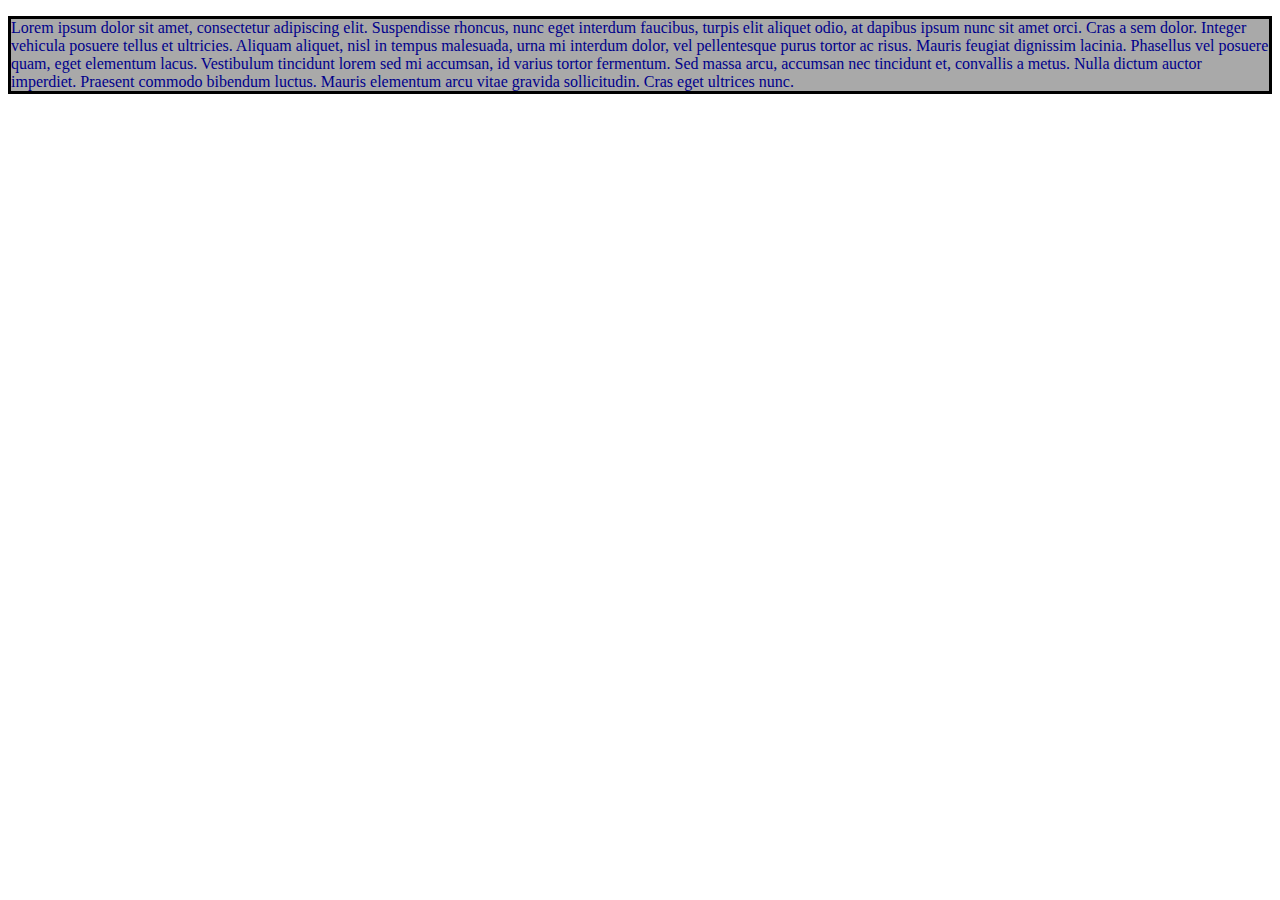
<file: BordersMarginsPadding/Index.html>
﻿<!DOCTYPE html>
<HTML>
    <Head>
        <Title>Border, Margins and Padding</Title>
        <style>
            p {
                color: darkblue;
            }

             .bordered {
                 border-color: black;
                 border-style: solid;                 
             }

             #intro {
                 background-color: darkgray;
             }
        </style>
    </Head>
    <Body>
        <p id="intro" class="bordered">
            Lorem ipsum dolor sit amet, consectetur adipiscing elit. Suspendisse rhoncus, nunc eget interdum faucibus, turpis elit aliquet odio, at dapibus ipsum nunc sit amet orci. Cras a sem dolor. Integer vehicula posuere tellus et ultricies. Aliquam aliquet, nisl in tempus malesuada, urna mi interdum dolor, vel pellentesque purus tortor ac risus. Mauris feugiat dignissim lacinia. Phasellus vel posuere quam, eget elementum lacus. Vestibulum tincidunt lorem sed mi accumsan, id varius tortor fermentum. Sed massa arcu, accumsan nec tincidunt et, convallis a metus. Nulla dictum auctor imperdiet. Praesent commodo bibendum luctus. Mauris elementum arcu vitae gravida sollicitudin. Cras eget ultrices nunc.
        </p>
    </Body>
</HTML>
</file>
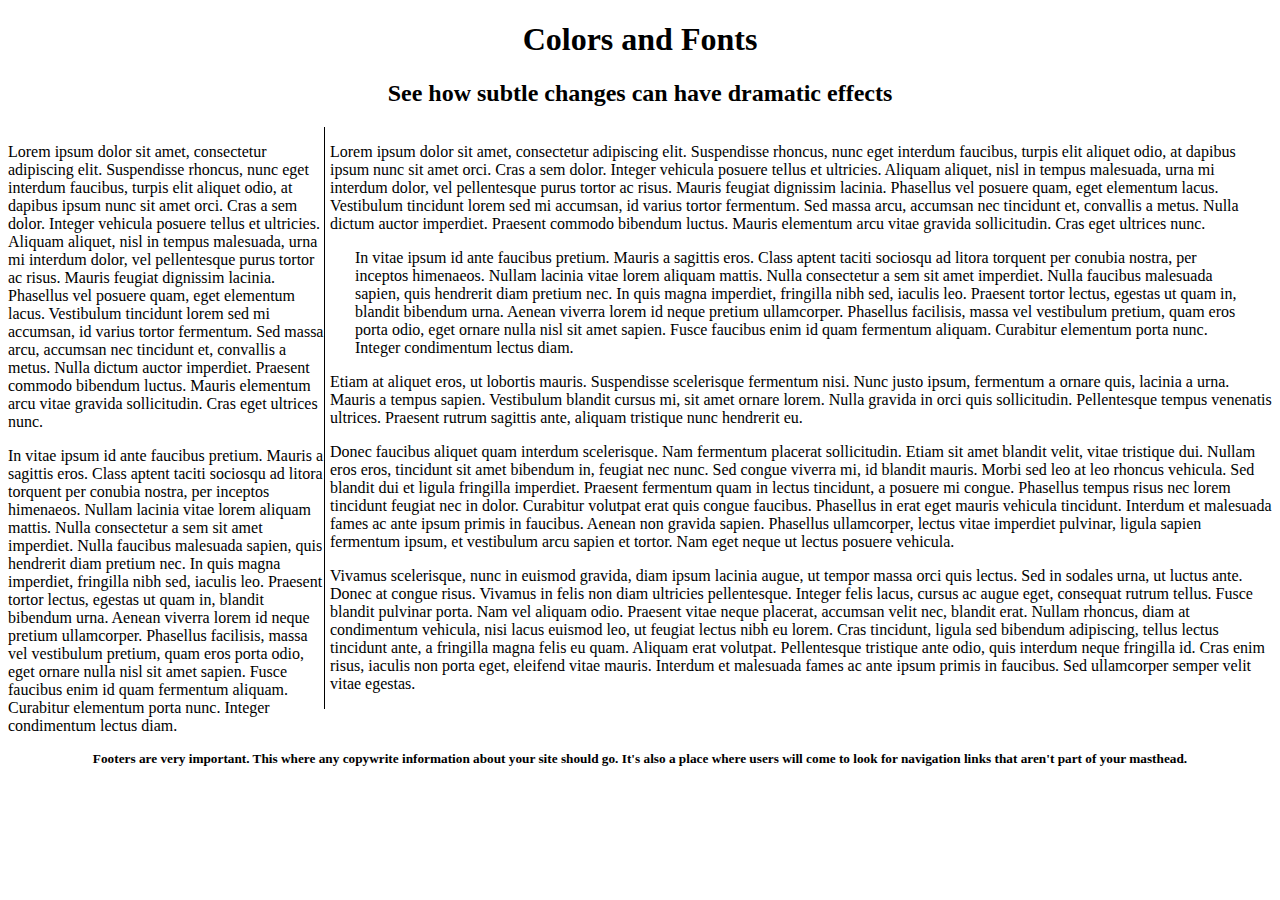
<file: ColorsAndFonts/Index.html>
﻿<!DOCTYPE html>
<html xmlns="http://www.w3.org/1999/xhtml">
<head>
    <title>Fonts and Colors</title>
    <link rel="stylesheet" type="text/css" href="layout.css">
</head>
<body>
    <div id="header">
        <h1>Colors and Fonts</h1>
        <h2>See how subtle changes can have dramatic effects</h2>
    </div>
    <div id="sidbar">
        <p>
            Lorem ipsum dolor sit amet, consectetur adipiscing elit. Suspendisse rhoncus, nunc eget interdum faucibus, turpis elit aliquet odio, at dapibus ipsum nunc sit amet orci. Cras a sem dolor. Integer vehicula posuere tellus et ultricies. Aliquam aliquet, nisl in tempus malesuada, urna mi interdum dolor, vel pellentesque purus tortor ac risus. Mauris feugiat dignissim lacinia. Phasellus vel posuere quam, eget elementum lacus. Vestibulum tincidunt lorem sed mi accumsan, id varius tortor fermentum. Sed massa arcu, accumsan nec tincidunt et, convallis a metus. Nulla dictum auctor imperdiet. Praesent commodo bibendum luctus. Mauris elementum arcu vitae gravida sollicitudin. Cras eget ultrices nunc.
        </p>
        <p>
            In vitae ipsum id ante faucibus pretium. Mauris a sagittis eros. Class aptent taciti sociosqu ad litora torquent per conubia nostra, per inceptos himenaeos. Nullam lacinia vitae lorem aliquam mattis. Nulla consectetur a sem sit amet imperdiet. Nulla faucibus malesuada sapien, quis hendrerit diam pretium nec. In quis magna imperdiet, fringilla nibh sed, iaculis leo. Praesent tortor lectus, egestas ut quam in, blandit bibendum urna. Aenean viverra lorem id neque pretium ullamcorper. Phasellus facilisis, massa vel vestibulum pretium, quam eros porta odio, eget ornare nulla nisl sit amet sapien. Fusce faucibus enim id quam fermentum aliquam. Curabitur elementum porta nunc. Integer condimentum lectus diam.
        </p>
    </div>
    <div id="mainContent">
        <p>
            Lorem ipsum dolor sit amet, consectetur adipiscing elit.
            <span class="important">Suspendisse rhoncus, nunc eget interdum faucibus, turpis elit aliquet odio, at dapibus ipsum nunc sit amet orci.</span>
            Cras a sem dolor. Integer vehicula posuere tellus et ultricies. Aliquam aliquet, nisl in tempus malesuada, urna mi interdum dolor, vel pellentesque purus tortor ac risus. Mauris feugiat dignissim lacinia. Phasellus vel posuere quam, eget elementum lacus. Vestibulum tincidunt lorem sed mi accumsan, id varius tortor fermentum. Sed massa arcu, accumsan nec tincidunt et, convallis a metus. Nulla dictum auctor imperdiet. Praesent commodo bibendum luctus. Mauris elementum arcu vitae gravida sollicitudin. Cras eget ultrices nunc.
        </p>
        <div class="blockquote">
            In vitae ipsum id ante faucibus pretium. Mauris a sagittis eros. Class aptent taciti sociosqu ad litora torquent per conubia nostra, per inceptos himenaeos. Nullam lacinia vitae lorem aliquam mattis. Nulla consectetur a sem sit amet imperdiet. Nulla faucibus malesuada sapien, quis hendrerit diam pretium nec. In quis magna imperdiet, fringilla nibh sed, iaculis leo. Praesent tortor lectus, egestas ut quam in, blandit bibendum urna. Aenean viverra lorem id neque pretium ullamcorper. Phasellus facilisis, massa vel vestibulum pretium, quam eros porta odio, eget ornare nulla nisl sit amet sapien. Fusce faucibus enim id quam fermentum aliquam. Curabitur elementum porta nunc. Integer condimentum lectus diam.
        </div>
        <p>
            Etiam at aliquet eros, ut lobortis mauris. Suspendisse scelerisque fermentum nisi. Nunc justo ipsum, fermentum a ornare quis, lacinia a urna. Mauris a tempus sapien. Vestibulum blandit cursus mi, sit amet ornare lorem. Nulla gravida in orci quis sollicitudin. Pellentesque tempus venenatis ultrices.
            <span class="important">Praesent rutrum sagittis ante, aliquam tristique nunc hendrerit eu.</span>
        </p>
        <p>
            Donec faucibus aliquet quam interdum scelerisque. Nam fermentum placerat sollicitudin. Etiam sit amet blandit velit, vitae tristique dui.
            <span class="important">Nullam eros eros, tincidunt sit amet bibendum in, feugiat nec nunc. Sed congue viverra mi, id blandit mauris.</span>
            Morbi sed leo at leo rhoncus vehicula. Sed blandit dui et ligula fringilla imperdiet. Praesent fermentum quam in lectus tincidunt, a posuere mi congue. Phasellus tempus risus nec lorem tincidunt feugiat nec in dolor. Curabitur volutpat erat quis congue faucibus. Phasellus in erat eget mauris vehicula tincidunt. Interdum et malesuada fames ac ante ipsum primis in faucibus. Aenean non gravida sapien. Phasellus ullamcorper, lectus vitae imperdiet pulvinar, ligula sapien fermentum ipsum, et vestibulum arcu sapien et tortor. Nam eget neque ut lectus posuere vehicula.
        </p>
        <p>
            Vivamus scelerisque, nunc in euismod gravida, diam ipsum lacinia augue, ut tempor massa orci quis lectus. Sed in sodales urna, ut luctus ante. Donec at congue risus. Vivamus in felis non diam ultricies pellentesque. Integer felis lacus, cursus ac augue eget, consequat rutrum tellus. Fusce blandit pulvinar porta. Nam vel aliquam odio. Praesent vitae neque placerat, accumsan velit nec, blandit erat. Nullam rhoncus, diam at condimentum vehicula, nisi lacus euismod leo, ut feugiat lectus nibh eu lorem. Cras tincidunt, ligula sed bibendum adipiscing, tellus lectus tincidunt ante, a fringilla magna felis eu quam. Aliquam erat volutpat. Pellentesque tristique ante odio, quis interdum neque fringilla id. Cras enim risus, iaculis non porta eget, eleifend vitae mauris. Interdum et malesuada fames ac ante ipsum primis in faucibus. Sed ullamcorper semper velit vitae egestas.
        </p>
    </div>
    <div id="footer">
        <h5>Footers are very important. This where any copywrite information about your site should go. It's also a place where users will come to look for navigation links that aren't part of your masthead.</h5>
    </div>
</body>
</html>
</file>
<file: ColorsAndFonts/layout.css>
﻿#header {
    text-align: center;
}

#sidbar {
    float: left;
    width: 25%;
    -webkit-box-sizing: border-box;
    -moz-box-sizing: border-box;
    box-sizing: border-box;
}

#mainContent {
    float: right;
    width: 75%;
    border-left: 1px solid black;
    padding-left: 5px;
    -webkit-box-sizing: border-box;
    -moz-box-sizing: border-box;
    box-sizing: border-box;
}

#footer {
    text-align: center;
    clear: both;
}

.blockquote {
    margin-left: 25px;
    margin-right: 25px;
}
</file>
